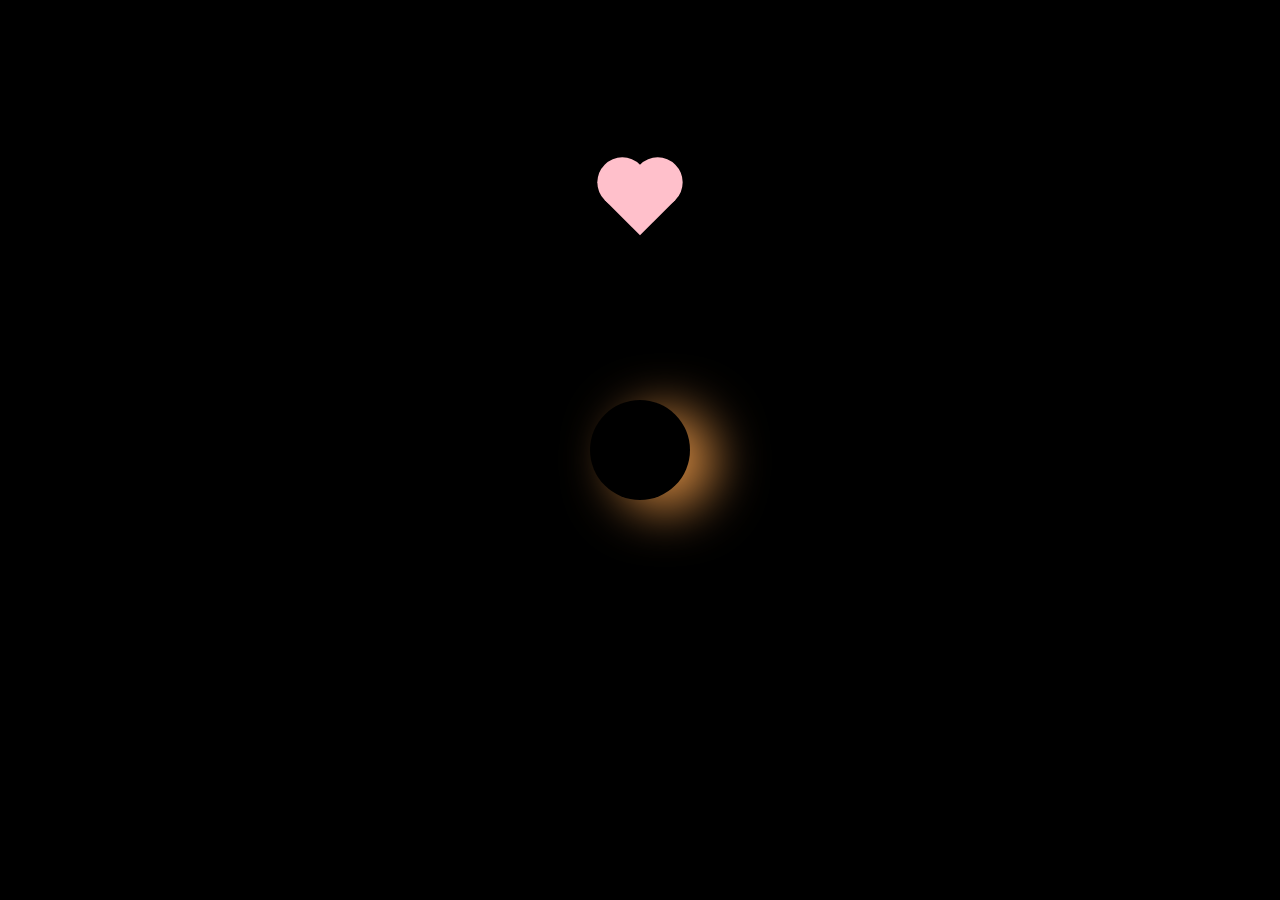
<file: Crescent-moon-shape/index.html>
<!DOCTYPE html>
<html lang="en">
<head>
    <meta charset="UTF-8">
    <meta name="viewport" content="width=device-width, initial-scale=1.0">
    <link rel="stylesheet" href="style.css">
    <title>Crescent Moon</title>
</head>
<body>
    <div class="center"></div>
    <div class="heart"></div>
</body>
</html>
</file>
<file: Crescent-moon-shape/style.css>
.center{
    position: absolute;
    top:0;
    bottom:0;
    left:0;
    right:0;
    background-color:transparent;
    box-shadow: 25px 10px 50px 0 peru;
    border-radius: 50%;
    margin:auto;
    width:100px;
    height:100px;
}
.center:hover{
    animation-name: crescent-moon;
    animation-duration: 4s;
}
body{
    background-color:black;
}
.heart{
    position: absolute;
    margin:auto;
    top:0;
    bottom:500px;
    left:0;
    right:0;
    background-color: pink;
    width:50px;
    height:50px;
    transform:rotate(-45deg)
}
.heart::after{
    content:"";
    position: absolute;
    top:0px;
    left:25px;
    width:50px;
    height:50px;
    border-radius: 50%;
    background-color:pink;
}
.heart:before{
    content:"";
    width:50px;
    height:50px;
    background-color: pink;
    border-radius: 50%;
    position:absolute;
    top:-25px;
    left:0px;
}
@keyframes crescent-moon{
    0%{
        box-shadow: 25px 10px 40px 0 peru;
        top: 0px;
    }
    25%{
        box-shadow: 50px 20px 40px 0 peru;
        top:50px;
    }
    50%{
        box-shadow: 75px 30px 40px 0 peru;
        top:100px;
    }
    75%{
        box-shadow: 100px 40px 40px 0 peru;
        top:50px;
    }
    100%{
        box-shadow: 125px 50px 40px 0 peru;
        top:0px
    }
}
</file>
